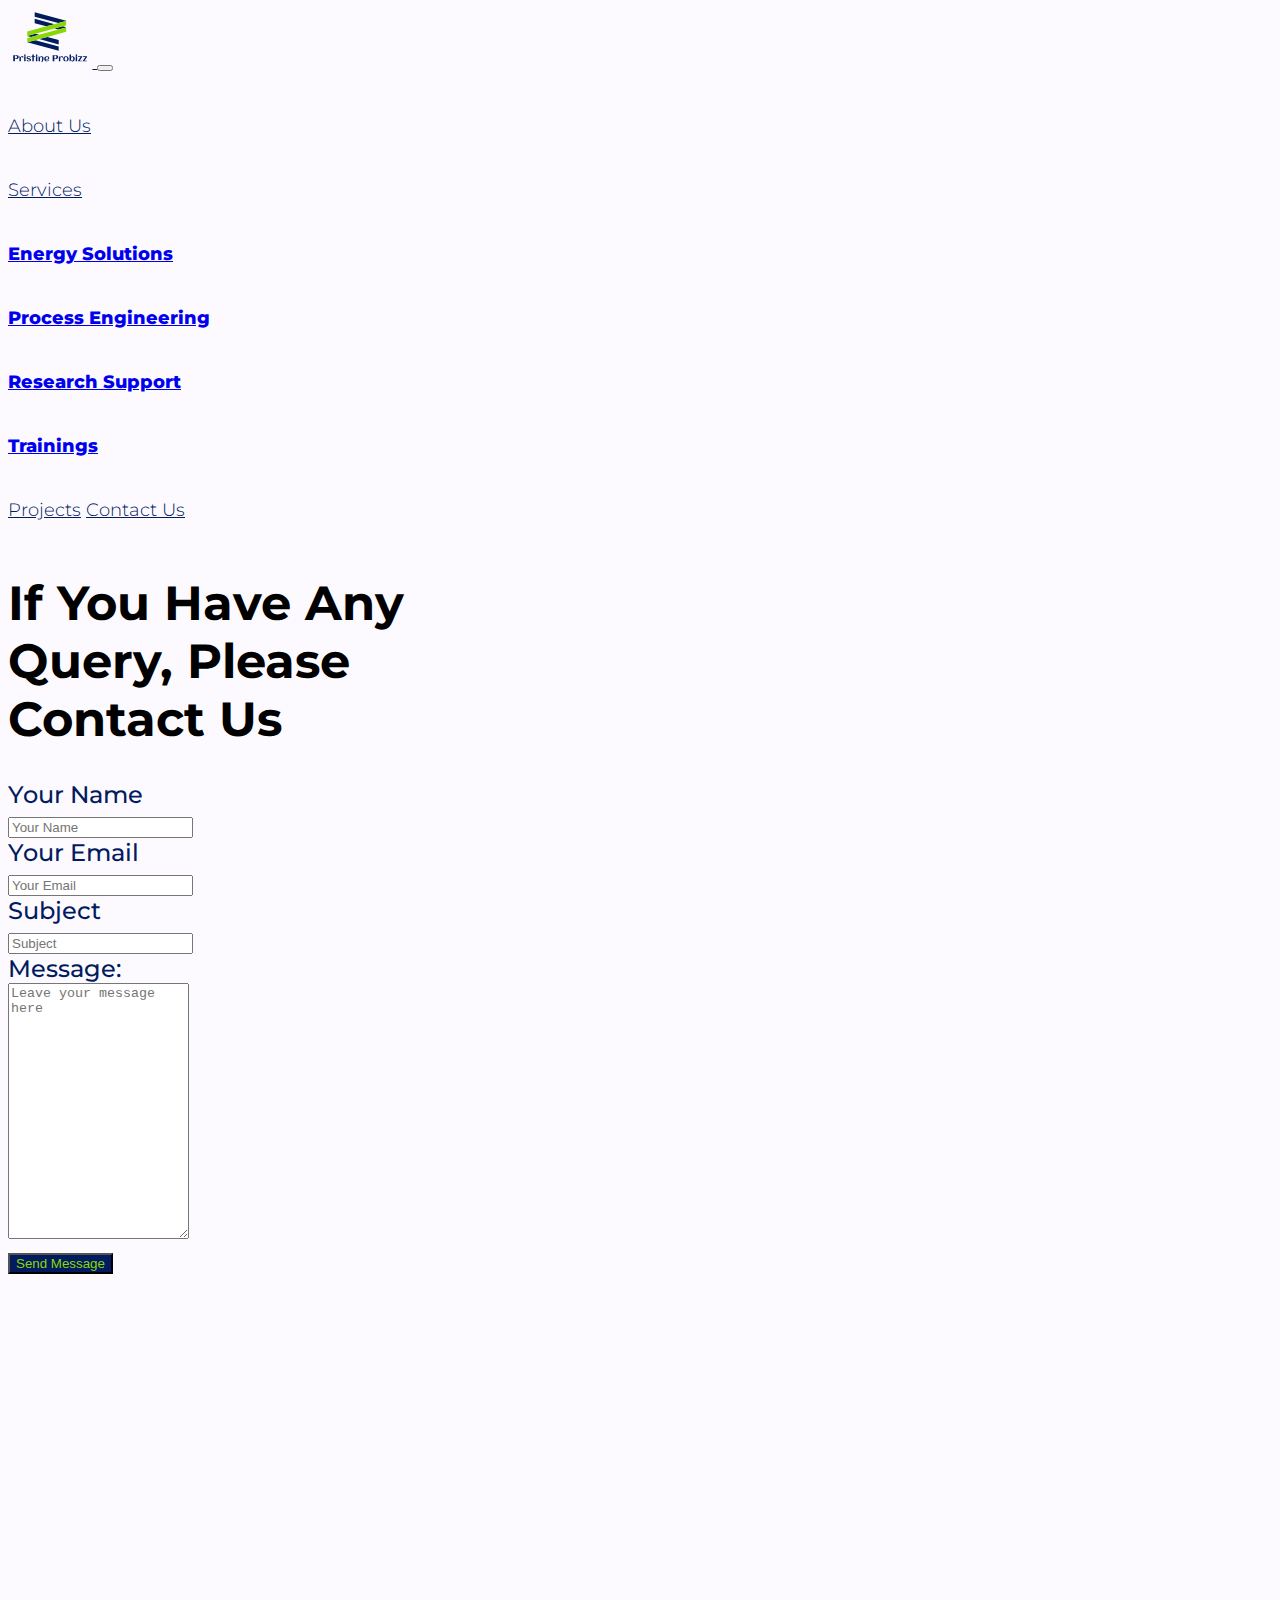
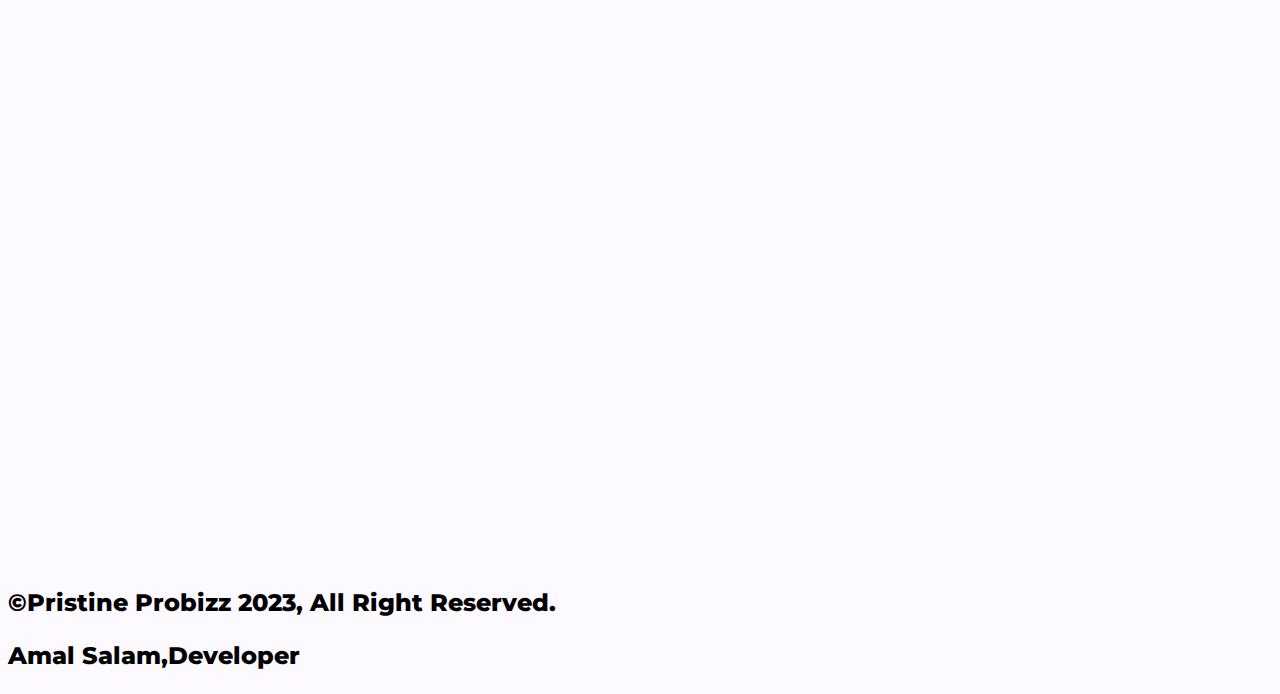
<file: Contact-Us.html>
<!DOCTYPE html>
<html lang="en">
<head>
    <meta charset="UTF-8" />
    <meta name="viewport" content="width=device-width, initial-scale=1.0" />

    <!-- Bootstrap Style cdn link -->
    <link href="https://cdn.jsdelivr.net/npm/bootstrap@5.3.1/dist/css/bootstrap.min.css" rel="stylesheet"
        integrity="sha384-4bw+/aepP/YC94hEpVNVgiZdgIC5+VKNBQNGCHeKRQN+PtmoHDEXuppvnDJzQIu9" crossorigin="anonymous" />

    <!-- custom style sheet -->
    <link rel="stylesheet" href="Style.css" />

    <!-- bootstrap javascript and popper -->
    <script src="https://cdn.jsdelivr.net/npm/@popperjs/core@2.11.8/dist/umd/popper.min.js"
        integrity="sha384-I7E8VVD/ismYTF4hNIPjVp/Zjvgyol6VFvRkX/vR+Vc4jQkC+hVqc2pM8ODewa9r" crossorigin="anonymous">
    </script>
    <script src="https://cdn.jsdelivr.net/npm/bootstrap@5.3.1/dist/js/bootstrap.bundle.min.js"
        integrity="sha384-HwwvtgBNo3bZJJLYd8oVXjrBZt8cqVSpeBNS5n7C8IVInixGAoxmnlMuBnhbgrkm" crossorigin="anonymous">
    </script>

    <!-- Libraries Stylesheet -->
    <link href="lib/animate/animate.min.css" rel="stylesheet" />
    <link href="lib/owlcarousel/assets/owl.carousel.min.css" rel="stylesheet" />
    <link href="lib/lightbox/css/lightbox.min.css" rel="stylesheet" />
    <title>Pristine Probizz</title>
</head>

 <body class="about-container">

        <nav class="navbar navbar-expand-lg about-nav px-4 px-lg-5">
            <a href="Index.html" class="navbar-brand d-flex align-items-center about-nav">
                <img src="images/color_logo_transparent.svg" style="height:60px" alt="svg as an image" />
                <!-- <h1 class="m-0 text-logo fw-light">Pristine Probizz</h1> -->
            </a>
            <button type="button" class="navbar-toggler me-0" data-bs-toggle="collapse"
                data-bs-target="#navbarCollapse">
                <span class="navbar-toggler-icon"></span>
            </button>
            <div class="collapse navbar-collapse " id="navbarCollapse">
                <div class="navbar-nav ms-auto p-4 p-lg-0 ">
                    <a href="About.html" class="nav-item nav-link about-nav active fw-light">About Us</a>
                    <div class="nav-item dropdown">
                        <a href="#" class="nav-link about-nav dropdown-toggle fw-light" data-bs-toggle="dropdown"
                            aria-expanded="false">Services</a>
                        <div class="dropdown-menu bg-light m-0">
                            <a href="EnergySolutions.html" class="dropdown-item">Energy Solutions</a>
                            <div class="dropdown-divider"></div>
                            <a href="ProcessEngineering.html" class="dropdown-item">Process Engineering</a>
                            <div class="dropdown-divider"></div>
                            <a href="ResearchSupport.html" class="dropdown-item">Research Support</a>
                            <div class="dropdown-divider"></div>
                            <a href="Trainings.html" class="dropdown-item">Trainings</a>

                        </div>
                    </div>
                    <a href="Projects.html" class="nav-item nav-link about-nav fw-light">Projects</a>

                    <!-- <a href="/Blog" class="nav-item nav-link about-nav fw-light">Blog</a> -->

                    <a href="Contact-Us.html" class="nav-item nav-link about-nav fw-light">Contact Us</a>
                    
                </div>

            </div>
        </nav>

        <!-- Contact Start -->
        <div class="container-xxl py-5">
            <div class="container">
                <div class="text-center mx-auto wow fadeInUp" data-wow-delay="0.1s" style="max-width: 500px;">
                    <!-- <p class="section-title bg-white text-center px-3 esfont2">Contact Us</p> -->
                    <h1 class="mb-5 ">If You Have Any Query, Please Contact Us</h1>
                </div>
                <div class="row g-5">
                    <div class="col-lg-6 wow fadeInUp" data-wow-delay="0.2s">
                       
                        <form id="my-form" action="https://formspree.io/f/xnqkdpzg" method="POST">
                            <div class="row g-3">
                                <div class="col-md-6 esfont2 text-font-weight">
                                    <label for="name">Your Name</label>
                                    <div class="form-floating fw-light">
                                        <input type="text" class="form-control" id="name" placeholder="Your Name">
                                        
                                    </div>
                                </div>
                                <div class="col-md-6 esfont2 text-font-weight">
                                     <label for="email">Your Email</label>
                                    <div class="form-floating fw-light">
                                        <input type="email" class="form-control "  name="email"
                                            id="email" placeholder="Your Email">
                                       
                                    </div>
                                </div>
                                <div class="col-12 esfont2 text-font-weight">
                                    <label for="subject">Subject</label>
                                    <div class="form-floating fw-light">
                                        <input type="text" class="form-control" id="subject" placeholder="Subject">
                                        
                                    </div>
                                </div>
                                <div class="col-12 esfont2 text-font-weight">
                                    <label for="message">Message:</label>
                                    <div class="form-floating fw-light">
                                        
                                        <textarea class="form-control" input type="text" name="message"
                                            placeholder="Leave your message here" 
                                            onfocus="this.placeholder=''"
                                            onblur="this.placeholder='Leave your message here'"
                                            id="message"
                                            style="height: 250px"></textarea>
                                        
                                    </div>
                                </div>
                                <div class="col-12 text-center">
                                    <button class="btn sm-pop rounded-pill py-3 px-5 text-font-weight "
                                        id="my-form-button"
                                        type="submit">Send
                                        Message</button>
                                </div>
                                <p id="my-form-status"></p>
                            </div>
                        </form>
                    </div>
                    <div class="col-lg-6 wow fadeInUp" data-wow-delay="0.5s">
                        <h3 class="mb-4 ">Contact Details</h3>
                        <div class="d-flex border-bottom pb-3 mb-3">
                            <div class="flex-shrink-0 btn-square bg-secondary rounded-circle">
                                <i class="fa fa-map-marker-alt text-body"></i>
                            </div>
                            <div class="ms-3">
                                <h6>Our Office</h6>
                                <span class="esfont2 text-font-weight">Genmin Laboratories,
                                    1 Jan Smuts Avenue, Braamfontein,
                                    Johannesburg, South Africa</span>
                            </div>
                        </div>
                        <div class="d-flex border-bottom pb-3 mb-3">
                            <div class="flex-shrink-0 btn-square bg-secondary rounded-circle">
                                <i class="fa fa-phone-alt text-body"></i>
                            </div>
                            <div class="ms-3">
                                <h6>Call Us</h6>
                                <span class="esfont2 text-font-weight">+277 177 615 10</span>
                            </div>
                        </div>
                        <div class="d-flex border-bottom-0 pb-3 mb-3">
                            <div class="flex-shrink-0 btn-square bg-secondary rounded-circle">
                                <i class="fa fa-envelope text-body"></i>
                            </div>
                            <div class="ms-3">
                                <h6>Mail Us</h6>
                                <span class="esfont2 text-font-weight">pristineprobizz@gmail.com</span>
                            </div>
                        </div>

                        <iframe class="w-100 rounded"
                            src="https://www.google.com/maps/embed?pb=!1m26!1m12!1m3!1d7160.4905848944945!2d28.021237837228572!3d-26.18869778083176!2m3!1f0!2f0!3f0!3m2!1i1024!2i768!4f13.1!4m11!3e6!4m3!3m2!1d-26.1883801!2d28.026387699999997!4m5!1s0x1e950d605c4d8905%3A0x36ef0be3525ed8d5!2s1%20Jan%20Smuts%20Ave%2C%20Braamfontein%20Werf%2C%20Johannesburg%2C%202000%2C%20South%20Africa!3m2!1d-26.1887075!2d28.026387699999997!5e0!3m2!1sen!2sng!4v1692614349793!5m2!1sen!2sng"
                            width="600" height="450" style="border:0;" allowfullscreen="" loading="lazy"
                            referrerpolicy="no-referrer-when-downgrade">
                        </iframe>

                      
                    </div>
                </div>
            </div>
        </div>
        <!-- Contact End -->

       
    <!-- Copyright Start -->
    <div class="container-fluid endpage py-4 ">
        <div class="container">
            <div class="row ">
                <div class="col-md-6 text-center text-md-start mb-3 mb-md-0 ">
                    <p>&copy;Pristine Probizz 2023, All Right Reserved.</p>
                </div>
                <div class="col-md-6 text-center text-md-end ">
                    <!--/*** This template is free as long as you keep the footer author’s credit link/attribution link/backlink. If you'd like to use the template without the footer author’s credit link/attribution link/backlink, you can purchase the Credit Removal License from "https://htmlcodex.com/credit-removal". Thank you for your support. ***/-->
                    <p> Amal Salam,Developer</p>
                </div>
            </div>
        </div>
    </div> 
    <!-- Copyright End -->


    <!-- JavaScript Libraries -->
    <script src="https://code.jquery.com/jquery-3.4.1.min.js"></script>
    <script src="lib/wow/wow.min.js"></script>
    <script src="lib/easing/easing.min.js"></script>
    <script src="lib/waypoints/waypoints.min.js"></script>
    <script src="lib/owlcarousel/owl.carousel.min.js"></script>
    <script src="lib/counterup/counterup.min.js"></script>
    <script src="lib/parallax/parallax.min.js"></script>
    <script src="lib/lightbox/js/lightbox.min.js"></script>

    <!-- Template Javascript -->
    <script src="js/main.js"></script>
    
</body>
</html>
</file>
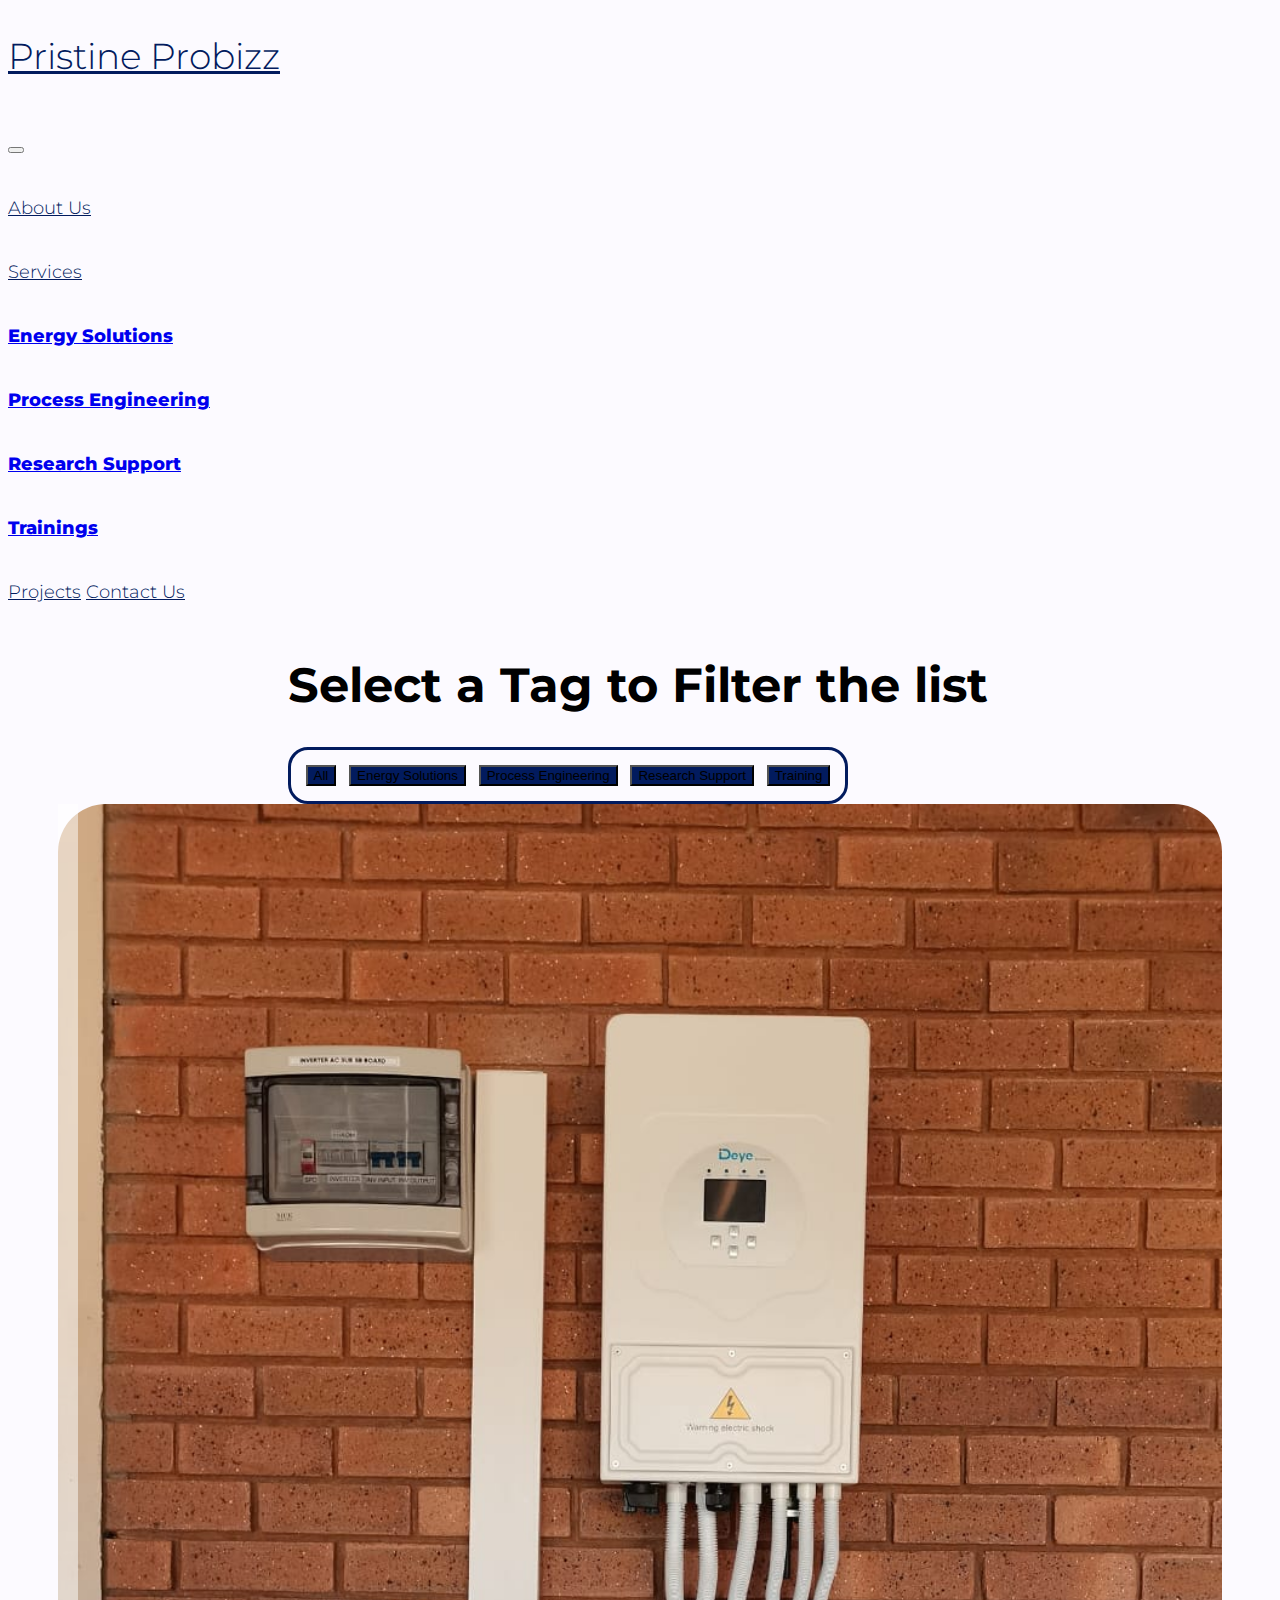
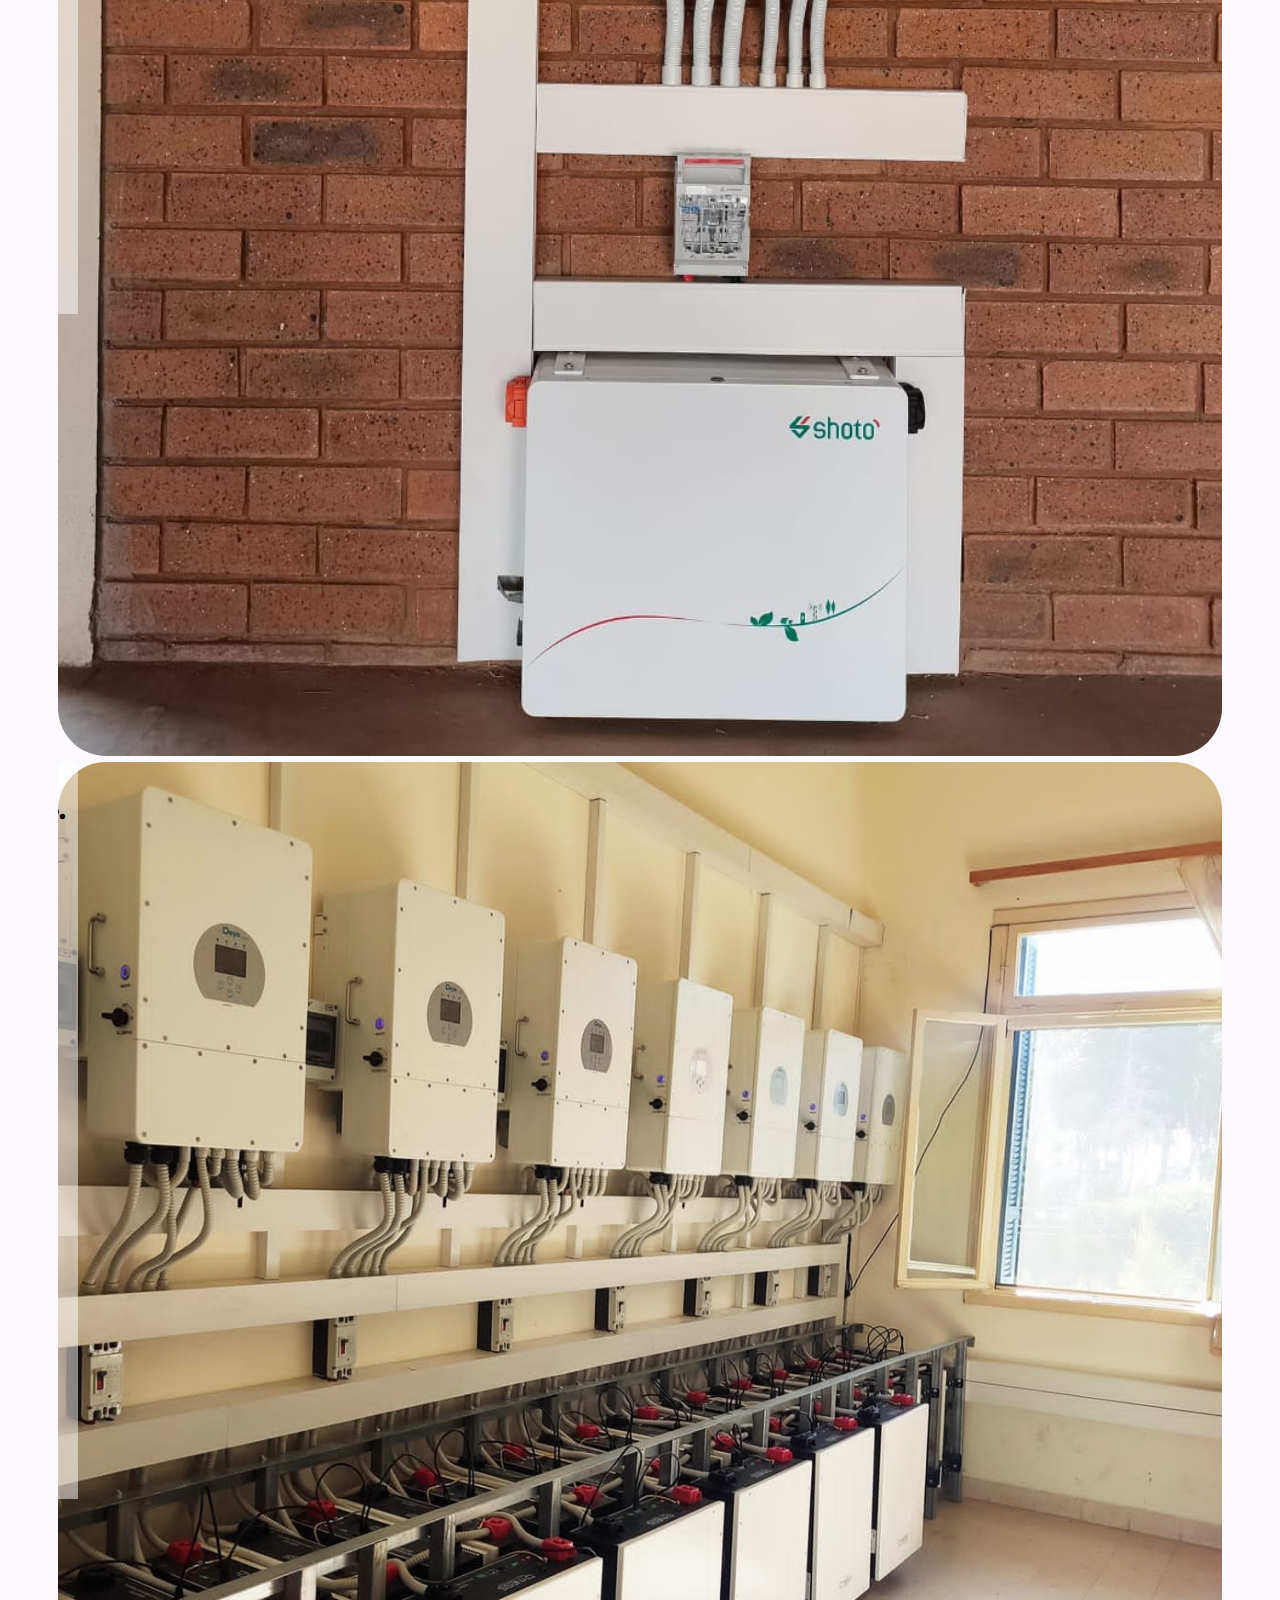
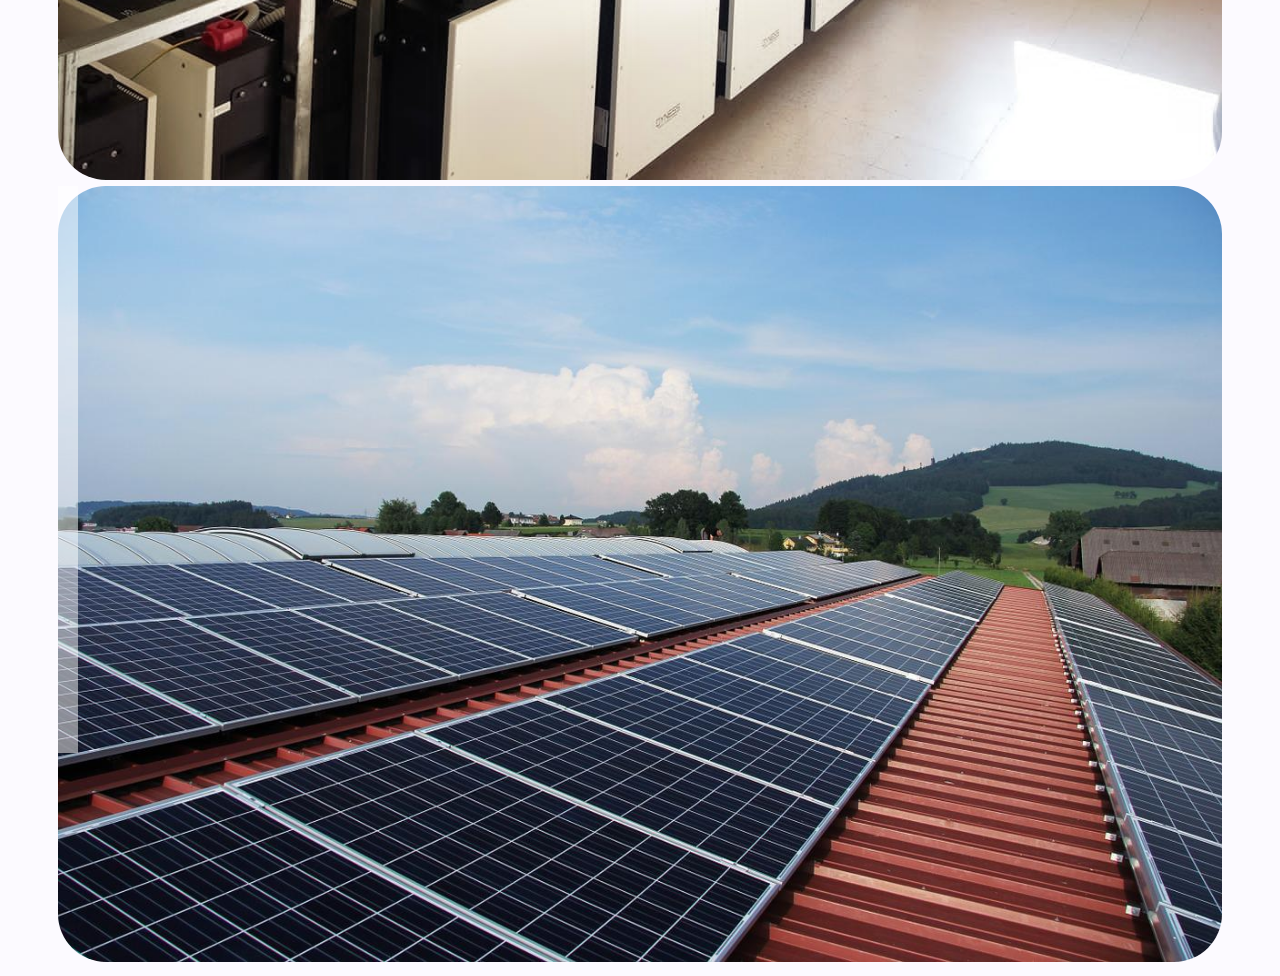
<file: Projects.html>
<!DOCTYPE html>
<html lang="en">

<head>
    <meta charset="UTF-8">
    <meta name="viewport" content="width=device-width, initial-scale=1.0">

    <!-- Bootstrap Style cdn link -->
    <link href="https://cdn.jsdelivr.net/npm/bootstrap@5.3.1/dist/css/bootstrap.min.css" rel="stylesheet"
        integrity="sha384-4bw+/aepP/YC94hEpVNVgiZdgIC5+VKNBQNGCHeKRQN+PtmoHDEXuppvnDJzQIu9" crossorigin="anonymous">

    <!-- custom style sheet -->
    <link rel="stylesheet" href="Style.css" />

    <!-- bootstrap javascript and popper -->
    <script src="https://cdn.jsdelivr.net/npm/@popperjs/core@2.11.8/dist/umd/popper.min.js"
        integrity="sha384-I7E8VVD/ismYTF4hNIPjVp/Zjvgyol6VFvRkX/vR+Vc4jQkC+hVqc2pM8ODewa9r" crossorigin="anonymous">
    </script>
    <script src="https://cdn.jsdelivr.net/npm/bootstrap@5.3.1/dist/js/bootstrap.bundle.min.js"
        integrity="sha384-HwwvtgBNo3bZJJLYd8oVXjrBZt8cqVSpeBNS5n7C8IVInixGAoxmnlMuBnhbgrkm" crossorigin="anonymous">
    </script>

    <!-- Libraries Stylesheet -->
    <link href="lib/animate/animate.min.css" rel="stylesheet">
    <link href="lib/owlcarousel/assets/owl.carousel.min.css" rel="stylesheet">
    <link href="lib/lightbox/css/lightbox.min.css" rel="stylesheet">

    <!-- jquery -->
    <script src="https://ajax.googleapis.com/ajax/libs/jquery/3.7.0/jquery.min.js"></script>

    <title>Pristine Probizz</title>
</head>

<body class="about-container">
    <nav class="navbar navbar-expand-lg about-nav px-4 px-lg-5">
        <a href="Index.html" class="navbar-brand d-flex align-items-center about-nav">
            <!-- <img src="images/color_logo_transparent.svg" style="height:40px" alt="svg as an image" /> -->
            <h1 class="m-0 text-logo fw-light">Pristine Probizz</h1>
        </a>
        <button type="button" class="navbar-toggler me-0" data-bs-toggle="collapse" data-bs-target="#navbarCollapse">
            <span class="navbar-toggler-icon"></span>
        </button>
        <div class="collapse navbar-collapse " id="navbarCollapse">
            <div class="navbar-nav ms-auto p-4 p-lg-0 ">
                <a href="About.html" class="nav-item nav-link about-nav fw-light">About Us</a>
                <div class="nav-item dropdown">
                    <a href="#" class="nav-link about-nav dropdown-toggle fw-light" data-bs-toggle="dropdown"
                        aria-expanded="false">Services</a>
                    <div class="dropdown-menu bg-light m-0">
                        <a href="EnergySolutions.html" class="dropdown-item">Energy Solutions</a>
                        <div class="dropdown-divider"></div>
                        <a href="ProcessEngineering.html" class="dropdown-item">Process Engineering</a>
                        <div class="dropdown-divider"></div>
                        <a href="ResearchSupport.html" class="dropdown-item">Research Support</a>
                        <div class="dropdown-divider"></div>
                        <a href="Trainings.html" class="dropdown-item">Trainings</a>

                    </div>
                </div>
                <a href="Projects.html" class="nav-item nav-link about-nav fw-light active">Projects</a>

                <!-- <a href="/Blog" class="nav-item nav-link about-nav fw-light">Blog</a> -->

                <a href="Contact-Us.html" class="nav-item nav-link about-nav fw-light">Contact Us</a>
                
            </div>

        </div>
    </nav>

    <main>
      
       <section class="grid--xl project-filter my-5">
                
                <div class="filter-tag-container ">
                    <h1 class="my-4">Select a Tag to Filter the list</h1>
                <div class="filter-tags mt-3 pt-3">
                    <button class="btn btn-primary filter-button filter-btn-color" data-filter="All">All</button>
                    <button class="btn btn-primary filter-button filter-btn-color" data-filter="EnergySolutions" data active="false">Energy
                        Solutions</button>
                    <button class="btn btn-primary filter-button filter-btn-color" data-filter="ProcessEngineering" data active="false">Process
                        Engineering</button>
                    <button class="btn btn-primary filter-button filter-btn-color" data-filter="ResearchSupport" data active="false">Research
                        Support </button>
                        <button class="btn btn-primary filter-button filter-btn-color" data-filter="ResearchSupport"
                            data active="false">Training </button>
                </div>
                
        </section>


        <section class="project-container">
                <div class="row">
                    <div class="col-lg-4 py-3 filter All EnergySolutions">
                        <div class="each-item">
                            <img class="port-image"
                                src="images/energy-solutions/energy-solutions-1.jpeg" />
                            <div class="cap1">
                                <!-- <h3>Car show</h3> -->
                                <p>Solar inverter and battery to power a residential building</p>
                            </div>
                            

                        </div>

                    </div>

                    <div class="col-lg-4 py-3 filter All EnergySolutions">
                        <div class="each-item">
                            <img class="port-image"
                                src="images/energy-solutions/energy-solutions-2.jpeg" />
                            <div class="cap1">
                                <!-- <h3>Car show</h3> -->
                                <p>Collection of solar powered inverter systems and wet cell batteries for a commerial space.</p>
                            </div>
                            <!-- <div class="cap2">
                                <p class="text-center">Visit</p>
                            </div> -->
                        </div>
                    </div>

                    <div class="col-lg-4 py-3 filter All EnergySolutions">
                        <div class="each-item">
                            <img class="port-image"
                                src="images/energy-solutions/energy-solutions-3.jpeg" />
                            <div class="cap1">
                                <!-- <h3>Car show</h3> -->
                                <p>Solar panels installed on the roof of a residential building.</p>
                            </div>
                            <!-- <div class="cap2">
                                <p class="text-center">Visit</p>
                            </div> -->
                        </div>
                    </div>

                    <!-- <div class="col-lg-4 py-3 filter  All graphic photo">
                        <div class="each-item">
                            <img class="port-image"
                                src="http://101bestwebsites.com/public/images/entry_images//2009/05/14/medium_www.matthiasdittrich.com.jpg" />
                            <div class="cap1">
                                <h3>Car show</h3>
                                <p>A car showroom for all verities of cars to display</p>
                            </div>
                            
                        </div>
                    </div>

                    <div class="col-lg-4 py-3 filter webdesign graphic">
                        <div class="each-item">
                            <img class="port-image"
                                src="http://paperhaus.com/images/products/shrapnel-design-handmade-double-thick-screwpost-portfolio-cover-11x14-landscape-black-anodized-aluminum-14231_detail.jpg" />
                            <div class="cap1">
                                <h3>Car show</h3>
                                <p>A car showroom for all verities of cars to display</p>
                            </div>
                            <div class="cap2">
                                <p class="text-center">Visit</p>
                            </div>
                        </div>
                    </div>

                    <div class="col-lg-4 filter photo">
                        <div class="each-item">
                            <img class="port-image"
                                src="http://4.bp.blogspot.com/_IDQ_mBDYk9I/SsON_Or-mGI/AAAAAAAAAEs/0AchAjEekYU/s400/Portfolio-idea-3.jpg" />
                            <div class="cap1">
                                <h3>Car show</h3>
                                <p>A car showroom for all verities of cars to display</p>
                            </div>
                            <div class="cap2">
                                <p class="text-center">Visit</p>
                            </div>
                        </div>
                    </div> -->
                </div> 
            
        </section>
    </main>
    <!-- JavaScript Libraries -->
    <script src="https://code.jquery.com/jquery-3.4.1.min.js"></script>
    <!-- <script src="https://cdn.jsdelivr.net/npm/bootstrap@5.0.0/dist/js/bootstrap.bundle.min.js"></script> -->
    <script src="lib/wow/wow.min.js"></script>
    <script src="lib/easing/easing.min.js"></script>
    <script src="lib/waypoints/waypoints.min.js"></script>
    <script src="lib/owlcarousel/owl.carousel.min.js"></script>
    <script src="lib/counterup/counterup.min.js"></script>
    <script src="lib/parallax/parallax.min.js"></script>
    <script src="lib/lightbox/js/lightbox.min.js"></script>

    <!-- Template Javascript -->
    <script src="js/main.js"></script>
</body>

</html>
</file>
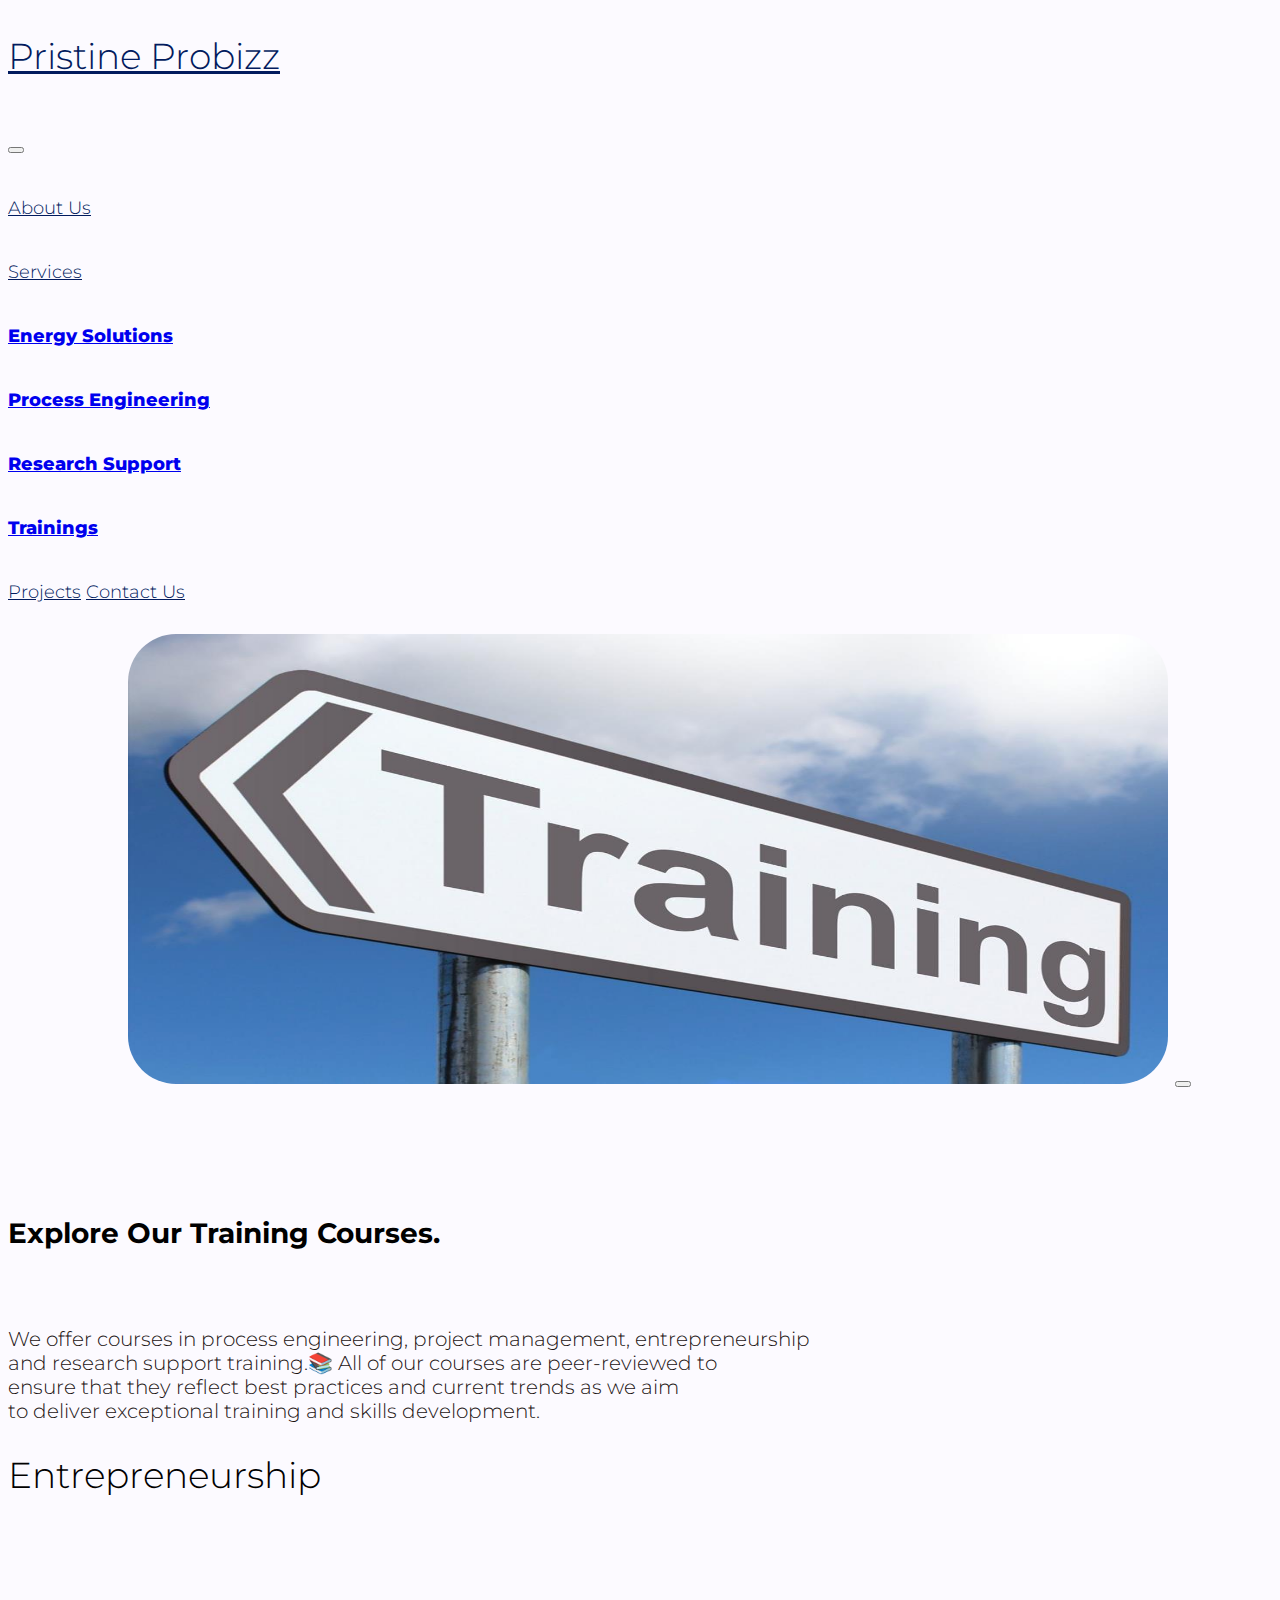
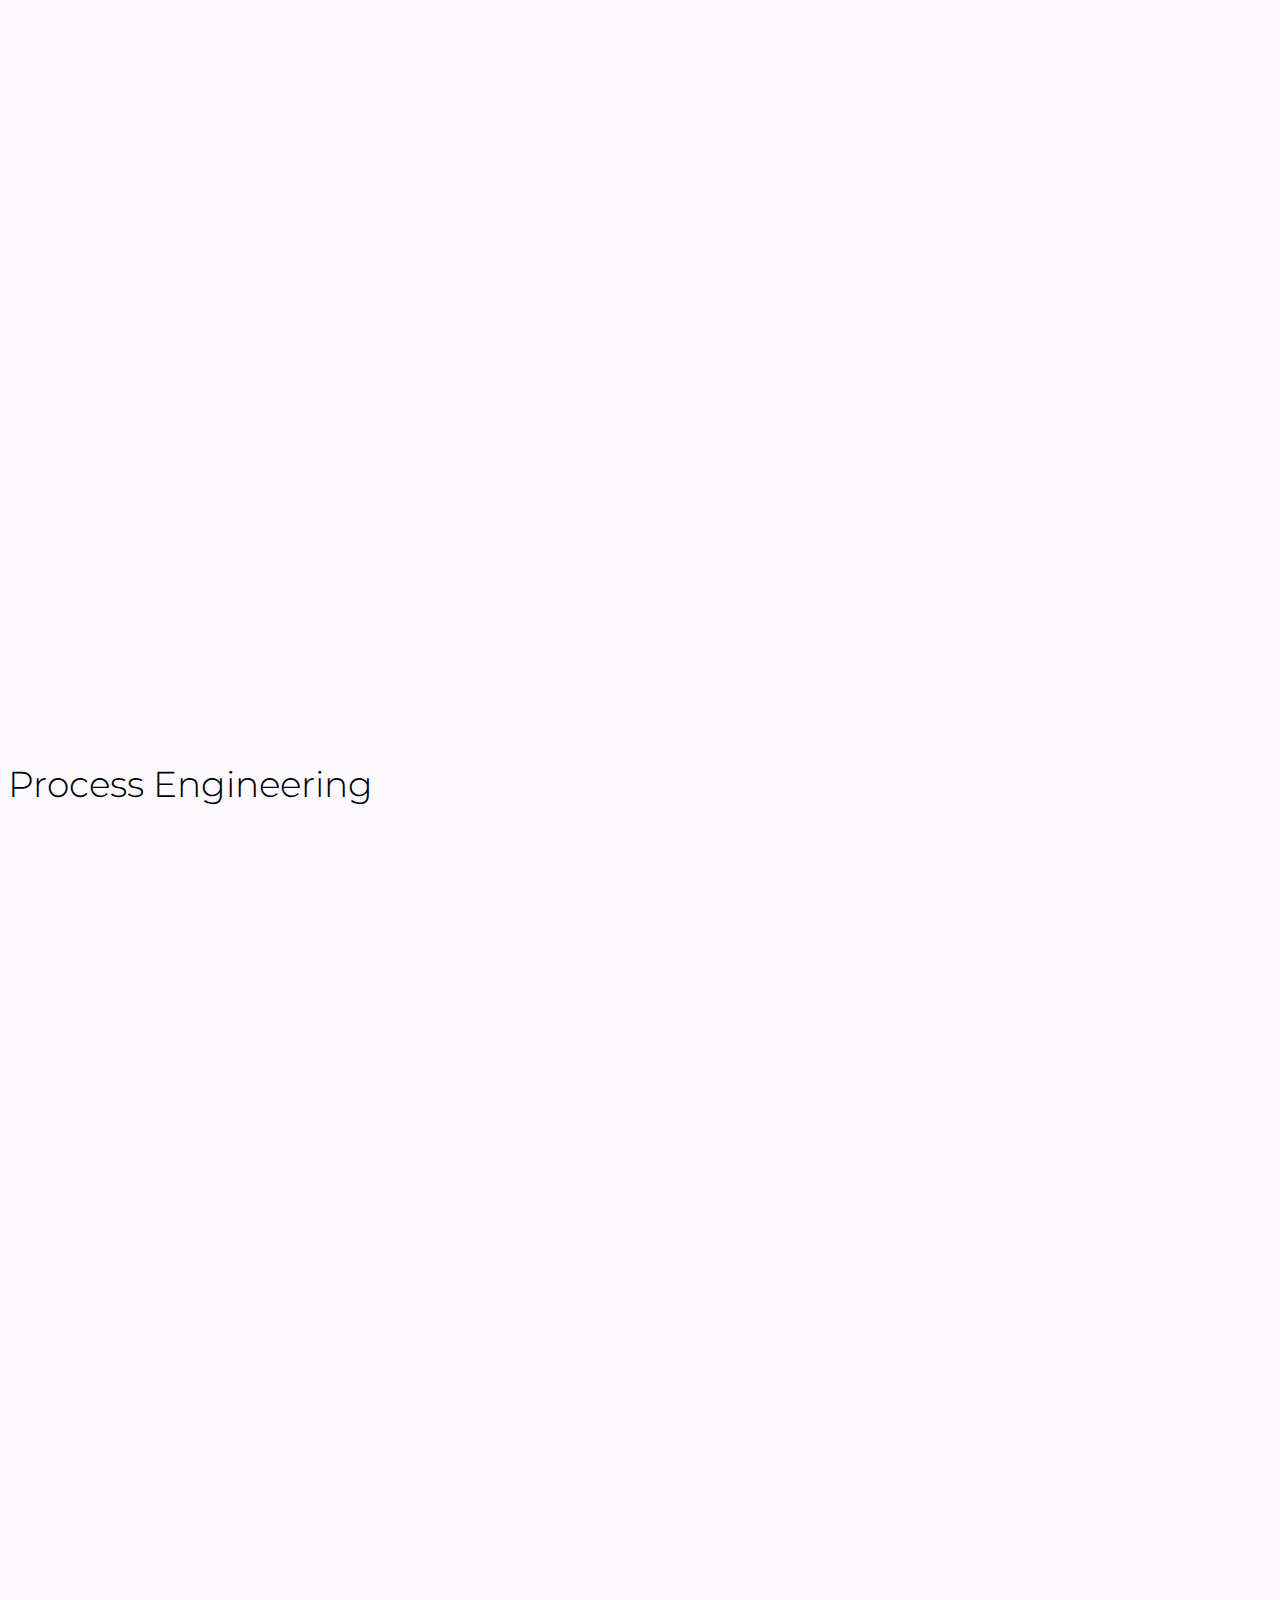
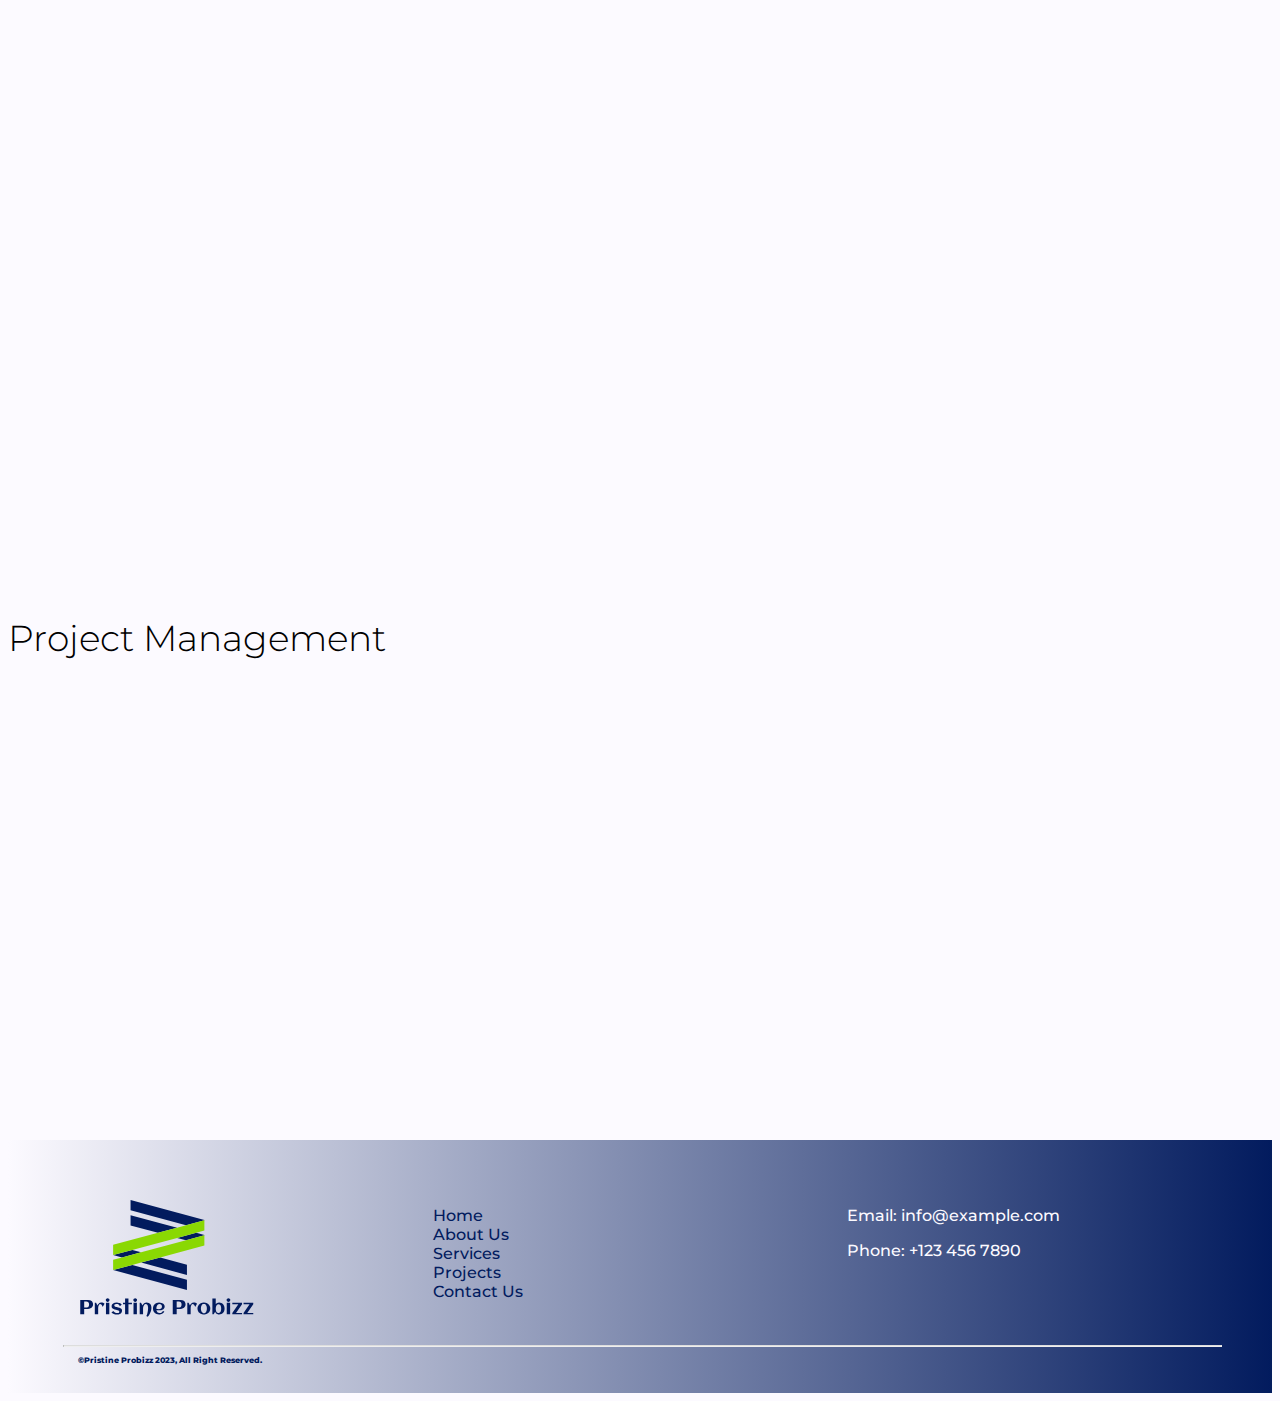
<file: Trainings.html>
<!DOCTYPE html>
<html lang="en">

<head>
    <meta charset="UTF-8">
    <meta name="viewport" content="width=device-width, initial-scale=1.0">
    <!-- Bootstrap Style cdn link -->
    <link href="https://cdn.jsdelivr.net/npm/bootstrap@5.3.1/dist/css/bootstrap.min.css" rel="stylesheet"
        integrity="sha384-4bw+/aepP/YC94hEpVNVgiZdgIC5+VKNBQNGCHeKRQN+PtmoHDEXuppvnDJzQIu9" crossorigin="anonymous" />

    <!-- custom style sheet -->
    <link rel="stylesheet" href="Style.css" />

    <!-- bootstrap javascript and popper -->
    <script src="https://cdn.jsdelivr.net/npm/@popperjs/core@2.11.8/dist/umd/popper.min.js"
        integrity="sha384-I7E8VVD/ismYTF4hNIPjVp/Zjvgyol6VFvRkX/vR+Vc4jQkC+hVqc2pM8ODewa9r" crossorigin="anonymous">
    </script>
    <script src="https://cdn.jsdelivr.net/npm/bootstrap@5.3.1/dist/js/bootstrap.bundle.min.js"
        integrity="sha384-HwwvtgBNo3bZJJLYd8oVXjrBZt8cqVSpeBNS5n7C8IVInixGAoxmnlMuBnhbgrkm" crossorigin="anonymous">
    </script>

    <!-- Libraries Stylesheet -->
    <link href="lib/animate/animate.min.css" rel="stylesheet" />
    <link href="lib/owlcarousel/assets/owl.carousel.min.css" rel="stylesheet" />
    <link href="lib/lightbox/css/lightbox.min.css" rel="stylesheet" />
    <title>Pristine Probizz</title>
</head>

<body class="about-container">
     <nav class="navbar navbar-expand-lg about-nav px-4 px-lg-5">
         <a href="Index.html" class="navbar-brand d-flex align-items-center about-nav">
             <!-- <img src="images/color_logo_transparent.svg" style="height:40px"
                    alt="svg as an image" /> -->
             <h1 class="m-0 text-logo fw-light">Pristine Probizz</h1>
         </a>
         <button type="button" class="navbar-toggler me-0" data-bs-toggle="collapse" data-bs-target="#navbarCollapse">
             <span class="navbar-toggler-icon"></span>
         </button>
         <div class="collapse navbar-collapse " id="navbarCollapse">
             <div class="navbar-nav ms-auto p-4 p-lg-0 ">
                 <a href="About.html" class="nav-item nav-link about-nav active fw-light">About Us</a>
                 <div class="nav-item dropdown">
                     <a href="#" class="nav-link about-nav dropdown-toggle fw-light" data-bs-toggle="dropdown"
                         aria-expanded="false">Services</a>
                     <div class="dropdown-menu bg-light m-0">
                         <a href="EnergySolutions.html" class="dropdown-item">Energy Solutions</a>
                         <div class="dropdown-divider"></div>
                         <a href="ProcessEngineering.html" class="dropdown-item">Process Engineering</a>
                         <div class="dropdown-divider"></div>
                         <a href="ResearchSupport.html" class="dropdown-item">Research Support</a>
                         <div class="dropdown-divider"></div>
                         <a href="Trainings.html" class="dropdown-item">Trainings</a>

                     </div>
                 </div>
                 <a href="Projects.html" class="nav-item nav-link about-nav fw-light">Projects</a>

                 <!-- <a href="/Blog" class="nav-item nav-link about-nav fw-light">Blog</a> -->

                 <a href="Contact-Us.html" class="nav-item nav-link about-nav fw-light">Contact Us</a>

             </div>

         </div>
     </nav>
     <div class="Hero-section">

        
         <div class="background-section-training">
             <img src="images/training.jpg">
             <!-- upon mobile view -->
             <button type="button" class="navbar-toggler me-0" data-bs-toggle="collapse"
                 data-bs-target="#servicesNavbarCollapse">
                 <span class="navbar-toggler-icon"></span>
             </button>

         </div>
     </div>
    
    <!-- Features Start -->
    <div class="container-xxl py-2">
        <div class="container-fluid banner my-2 py-2">
            <div class="row g-0">
                <div class="row g-1 align-items-center ">
                    <h3 class="text-center">Explore Our Training Courses.</h3>
                    <br>
                    <p class="mb-4 fw-light esfont text-center ml-5">
                        
                        We offer courses in process engineering, project
                        management, entrepreneurship<br> and research support training.📚
                        
                        All of our courses are peer-reviewed to<br>
                        ensure that they reflect best practices and current trends as we aim <br>to deliver exceptional
                        training and skills development. 
                        <!-- Our courses are delivered face-to-face and some of our courses are available online. -->
                    </p>
                </div>
            </div>
        </div>

        <div class="container">
            <div class="row g-3 align-items-center">
                <!-- enterpreneurship trainings -->
                <h2 class="text-black text-center fw-light">Entrepreneurship</h2>
                <div class="col-lg-6 wow fadeInUp  " data-wow-delay="0.1s">
                    <div class="p-1 entrepreneurship-section">
                        <p  class="training-section bg-white text-start text-color-training p-1"  
                        <p>Our entrepreneurship
                            training aims
                            to:</p>
                        <ul class="esfont fw-light list-group list-group-flush text-start">

                            <li class="list-group-item">Business Planning: Research, strategize, and materialize your ideas into a thriving
                                business.</li>
                            <li class="list-group-item">Business Launch: Crafted to facilitate successful business initiation and realization.
                            </li>
                            <li class="list-group-item">Business Management: Attain mastery in daily operations and efficient leadership.</li>
                            <li class="list-group-item">Business Expansion: Develop growth strategies, secure funding, acquire customers, and
                                explore
                                new locations.</li>
                        </ul>

                    </div>
                </div>
                <div class="col-lg-6 wow fadeInUp " data-wow-delay="0.2s"">
                  <div class=" p-1 entrepreneurship-section">
                    <p class="training-section bg-white text-start text-color-training p-1 ">Our course offerings
                        encompass:</p>
                    <ul class="esfont fw-light list-group list-group-flush text-start">
                        <li class="list-group-item">Strategic Business Planning</li>
                        <li class="list-group-item">Small Business Legal Essentials</li>
                        <li class="list-group-item">Funding Pathways For Enterprises</li>
                        <li class="list-group-item">Attracting Investment Opportunities</li>
                        <li class="list-group-item">Effective Market Analysis</li>
                        <li class="list-group-item">Profitable Pricing Strategies</li>
                        <li class="list-group-item">Customer Acquisition Techniques</li>
                        <li class="list-group-item">Entrepreneurial Sales Strategies</li>
                        <li class="list-group-item">Social Media for Marketing Success</li>

                    </ul>
                  </div>
                
                </div>
        </div>

        <!-- Process Engineering Training -->
        <div class="row g-3 align-items-center mt-4">
            <h2 class="text-black mb-1 text-center fw-light mb-1">Process Engineering</h2>
            <div class="col-lg-4 wow fadeInRight " data-wow-delay="0.1s">
                <div class="p-1 process-eng-section">
                    <p class="training-section bg-white text-start text-color-training p-3 ">Engineering Training
                        Courses:
                    </p>
                    <ul class="esfont fw-light list-group list-group-flush text-start">
                        <li class="list-group-item">Fundamentals of Product and Process Design</li>
                        <li class="list-group-item">Petroleum Refinery Process Design</li>
                        <li class="list-group-item">Refining Processes & Petroleum Products</li>
                        <li class="list-group-item">Safe Working in the Refining Units</li>
                        <li class="list-group-item">Gas Valorization</li>
                        <li class="list-group-item">Introduction to Renewable Energies</li>
                        <!-- <li class="list-group-item">Process Energy Efficiency Improvement for Industrial Plants</li> -->

                    </ul>

                </div>
            </div>
            <div class="col-lg-4 wow fadeInRight " data-wow-delay="0.2s"">
             <div class=" p-1 process-eng-section">
                <p class="training-section bg-white text-start text-color-training p-3 ">Aspen Hysys Training Courses:
                     </p>
                <ul class="esfont fw-light list-group list-group-flush text-start ">
                   
                        <li class="list-group-item">Discovering Aspen Hysys Process Modeling: An Introduction to Effective Application</li>
                        <li class="list-group-item">Mastering Fundamentals: Modeling and Addressing Refinery Challenges Using Aspen Hysys</li>
                        <li class="list-group-item">From Wellhead to Gas Processing Facility: Harnessing Aspen Hysys for Comprehensive Solutions
                        </li>
                        <!-- <li class="list-group-item">Elevating Expertise: Process Modeling and Optimization for Enhanced -->
                            <!-- ReRefinery Unit Operations</li> -->

                </ul>
             </div>
            </div>
        
        <div class="col-lg-4 wow fadeInRight " data-wow-delay="0.3s"">
            <div class=" p-1 process-eng-section">
                <p class="training-section bg-white text-start text-color-training p-3 ">Aspen Plus Modeling Courses:
                </p>
             <ul class="esfont fw-light list-group list-group-flush text-start">
                <li class="list-group-item">Exploring Aspen Plus Process Modeling Fundamentals</li>
                <li class="list-group-item">Navigating Batch Process Modeling with Aspen Plus</li>
                <li class="list-group-item">Advancing Petrochemical Process Modeling using Aspen Plus</li>
                <li class="list-group-item">Unveiling Aspen Adsorption: A Comprehensive Introduction</li>

             </ul>
            </div>
        
        </div>
         </div>
        <!-- project Mgt Training -->
        <div class="row g-3 align-items-center justify-content-center mt-4">
        <h2 class="text-black mb-1 text-center fw-light mb-1">Project Management</h2>
        <div class="col-lg-4 wow fadeInLeft " data-wow-delay="0.1s">
            <div class="p-1 project-mgt-section mb-4">
                <p class="training-section bg-white text-start text-color-training p-3 ">Project Management Essentials:
                </p>
                <ul class="esfont fw-light list-group list-group-flush text-start">
                   <li class="list-group-item">Mastering the Essentials of Effective Project Management</li>
                   <li class="list-group-item">A Comprehensive Introduction to Utilizing Microsoft Projects for Project
                       Management</li>
                   <li class="list-group-item">Exploring Project Resources and Monitoring Techniques for Successful
                       Execution</li>
                   <li class="list-group-item">Strategic Management of Project Time and Resources for Optimal Project
                       Performance</li>
                   <!-- <li class="list-group-item">Proficient Project Cost Estimation: Strategies and Implementation</li> -->

                </ul>

            </div>
        </div>
         </div>
    </div>


    <!-- Features End -->



     <footer class="site-footer">
         <div class="footer-container">
             <div class="footer-logo">
                 <img src="images/color_logo_transparent.svg" style="height:140px" alt="svg as an image" />
             </div>
             <div class="footer-links text-font-weight ">
                 <!-- <h3>Quick Links</h3> -->
                 <ul>
                     <li><a href="#">Home</a></li>
                     <li><a href="#">About Us</a></li>
                     <li><a href="#">Services</a></li>
                     <li><a href="#">Projects</a></li>
                     <li><a href="#">Contact Us</a></li>
                 </ul>
             </div>
             <div class="footer-contact text-font-weight">

                 <p>Email: info@example.com</p>
                 <p>Phone: +123 456 7890</p>
             </div>

         </div>
         <div class="copyright">
             <hr class="horizontal-rule">
             <p>&copy;Pristine Probizz 2023, All Right Reserved.</p>

         </div>

     </footer>
    <!-- JavaScript Libraries -->
    <script src="https://code.jquery.com/jquery-3.4.1.min.js"></script>

    <script src="lib/wow/wow.min.js"></script>
    <script src="lib/easing/easing.min.js"></script>
    <script src="lib/waypoints/waypoints.min.js"></script>
    <script src="lib/owlcarousel/owl.carousel.min.js"></script>
    <script src="lib/counterup/counterup.min.js"></script>
    <script src="lib/parallax/parallax.min.js"></script>
    <script src="lib/lightbox/js/lightbox.min.js"></script>

    <!-- Template Javascript -->
    <script src="js/main.js"></script>
</body>

</html>
</file>
<file: Style.css>
/* @import url('https://fonts.googleapis.com/css2?family=Playfair+Display:ital,wght@0,400;0,500;0,800;1,600&display=swap'); */
@import url('https://fonts.googleapis.com/css2?family=Montserrat:ital,wght@0,100..900;1,100..900&display=swap');

:root {
    --primary: #021b5e;
    --secondary: #8ad803;
    --light: #FCF7F7;
    --dark: #404A3D;
}

.fw-bold {
    font-weight: 700 !important;
}

.fw-medium {
    font-weight: 600 !important;
}

.fw-semi-bold {
    font-weight: 500 !important;
}

.fw-light {
    font-weight: 300 !important;
}

body {

    font-family: "Montserrat", sans-serif;
    font-weight: 800;
    font-size: 24px;

}

.home-container {
    height: 550px;
}

.home-header {
    margin-top: 30px;
    color: #12235B;

}

.home-header h2 {
    font-size: 45px;
}

.home-header p {
    margin-top: 30px;
    font-size: 18px;
    font-weight: 400;
}

.home-img-group {
    margin-top: 300px;
    transform: translateY(-250px);
    border: none;
    margin-bottom: 0px;
}

.image1 {
    width: 250px;
    height: auto;
    float: left;
    border-radius: 10px 10px 56px 10px;

}

.image2 {
    width: 300px;
    height: auto;
    margin-top: 30px;
    margin-left: 10px;
    background-color: white;
    float: left;
    border-radius: 10px 10px 10px 56px;
}

.image3 {
    width: 250px;
    height: auto;
    margin-left: 10px;
    background-color: white;
    float: left;
    border-radius: 10px 10px 76px 10px;
}

.image4 {
    width: 280px;
    height: auto;
    margin-top: 35px;
    /* margin-left: 10px; */
    background-color: white;
    border-radius: 10px 10px 10px 56px;

    float: right;
}


.navi-link,
.services-navbar {
    /* color: #12235B; */
    color: #F7F7F7;
    font-family: "Montserrat", sans-serif;
    font-size: large;
    line-height: 4rem;
}

.nav-link h5 {
    font-style: italic;
    line-height: 4rem;

}


/* About Page */
.about-container {
    background: #FCFAFF;
}

.about-nav {
    color: #021b5e;
    font-family: "Montserrat", sans-serif;
    font-size: large;
    line-height: 4rem;

}

.about-experience {
    background-color: #021b5e;
    color: whitesmoke;
    position: absolute;
    width: 100%;
    height: 100%;
    right: -45px;
    bottom: -45px;
    display: flex;
    flex-direction: column;
    align-items: center;
    justify-content: center;
}

/*** Service ***/
.service-item {
    position: relative;
    border-radius: 8px;
    box-shadow: 0 0 45px rgba(0, 0, 0, .07);
}

.text-logo-img {
    display: none;
}

.service-item .service-img {
    position: absolute;
    width: 100%;
    height: 100%;
    top: 0;
    left: 0;
    border-radius: 8px;
    overflow: hidden;
    z-index: -1;
}

.service-item .service-img img {
    position: absolute;
    width: 100%;
    height: 100%;
    left: 0;
    object-fit: cover;
    border-radius: 10px;
}

.service-item .service-img::before {
    position: absolute;
    content: "";
    width: 100%;
    height: 100%;
    top: 0;
    left: 0;
    background: rgba(0, 0, 0, .5);
    border-radius: 10px;
    z-index: 1;
}

.service-item .service-img::after {
    position: absolute;
    content: "";
    width: 100%;
    height: 100%;
    top: 0;
    left: 0;
    background: #FFFFFF;
    transition: .5s ease-out;
    z-index: 2;
}

.service-item:hover .service-img::after {
    width: 0;
    left: auto;
    right: 0;
}

.service-item .service-text .service-icon {
    width: 140px;
    height: 140px;
    padding: 15px;
    margin-top: -70px;
    margin-bottom: 40px;
    background: #FFFFFF;
    border-radius: 140px;
    overflow: hidden;
    box-shadow: 0 0 60px rgba(0, 0, 0, .1);
}

.service-item .service-text h5,
.service-item .service-text p {
    transition: .5s;
}

.service-item:hover .service-text h5,
.service-item:hover .service-text p {
    color: #FFFFFF;
    font-size: 24px;
}

.service-item:hover .service-text li {
    color: #FFFFFF;
    font-size: 24px;
}

.service-item .service-text .btn {
    color: var(--secondary);
    background: #FFFFFF;
    box-shadow: 0 0 45px rgba(0, 0, 0, .25);
}

.service-item .service-text .btn:hover {
    color: var(--dark);
    background: var(--secondary);
}

.copyright {
    font-size: 8px;
    color: #021b5e;
}

.horizontal-rule {
    border-top: 1px solid #ddd;
    margin-left: 55px;
    margin-right: 50px;
}

.copyright p {
    margin-left: 70px;
}

.square-color-dark {
    background-color: #021b5e;
}

.square-color-light {
    background-color: #e7e9ee;
    color: #1B1212;
}

.team-card {
    color: #021b5e;
}

/*** Team ***/
.team-item {
    position: relative;
    text-align: center;
    border-radius: 8px;
    box-shadow: 0 0 45px rgba(0, 0, 0, .07);
}

.team-item .btn {
    border-color: transparent;
    box-shadow: 0 0 45px rgba(0, 0, 0, .2);
}

/* Energy Solutions page */
.Hero-section {
    width: 100vw;
    height: 564px;
    display: inline-flex;
}

.section-title {
    /* display: inline-block; */
    margin-left: 50px;
    margin-top: 120px;


}

.section-title2 {
    margin-left: 30px;
    margin-top: 120px;
}

.section-title h2 {
    text-align: left;
    line-height: 1em;
    font-weight: 600;
    font-size: 57px;
    /* color: #021b5e; */
    text-shadow: 1px 1px 1px #021b5e;

}

.section-title span {
    text-shadow: none;
}

.section-title p {
    font-weight: 300;
    margin-top: 30px;
    color: #404A3D;
}

.background-section {
    /* display: inline-block; */
    margin-left: 30px;
    margin-top: 30px;

}

.background-section img {

    margin-left: 40px;
    width: 540px;
    height: auto;
    border-radius: 48px;
    margin-top: 0px;
    margin-bottom: 20px;
    min-height: 500px;
    color: white;
    text-align: center;

}

.background-section-training img {
    margin-left: 120px;
    width: 1040px;
    height: 450px;
    border-radius: 48px;
    margin-top: 10px;
    margin-bottom: 0px;
    /* min-height: 500px; */
    color: white;
    text-align: center;
}

.background-section p {
    margin-top: 60px;
    font-size: 1.7rem;
    /* padding-left: 250px; */
    margin-left: 260px;
}

.text-font-weight {
    font-weight: 500;
}

.esfont {
    font-size: 20px;
    text-align: justify;
    color: #1B1212;
}

.esfont2 {
    font-size: 24px;
    text-align: justify;
    color: #021b5e;
}

.parallax-text {
    text-align: justify;
}

.row-reverse-img {
    width: 100vw;
    height: 350px;
}

.postcard {
    flex-wrap: wrap;
    display: flex;
    box-shadow: 0 4px 21px -12px rgba(0, 0, 0, 0.66);
    border-radius: 10px;
    margin: 0 0 1rem 0;
    overflow: hidden;
    position: relative;
    color: #fcfaff;
}

/* card start */

h2 {
    font-weight: 900
}

.container-fluid {
    max-width: 100vw;
}

.card {
    background: #FCFDFF;
    box-shadow: 0 6px 10px rgba(0, 0, 0, .08), 0 0 6px rgba(0, 0, 0, .05);
    transition: .3s transform cubic-bezier(.155, 1.105, .295, 1.12), .3s box-shadow, .3s -webkit-transform cubic-bezier(.155, 1.105, .295, 1.12);
    border: 0;
    border-radius: 1rem;
    width: auto;
}

.card2 {
    background: #fcfaff;
    box-shadow: 0 6px 10px rgba(0, 0, 0, .08), 0 0 6px rgba(0, 0, 0, .05);
    transition: .3s transform cubic-bezier(.155, 1.105, .295, 1.12), .3s box-shadow, .3s -webkit-transform cubic-bezier(.155, 1.105, .295, 1.12);
    border: 0;
    /* border-radius: 1rem; */
    width: auto;
}

.card-img,
.card-img-top {
    border-top-left-radius: calc(1rem - 1px);
    border-top-right-radius: calc(1rem - 1px)
}

.card-img-top {
    width: 100%;
    max-height: 180px;
    object-fit: contain;
    padding: 30px
}

.card h2 {
    font-size: 1rem
}

.card:hover {
    transform: scale(1.05);
    box-shadow: 0 10px 20px rgba(0, 0, 0, .12), 0 4px 8px rgba(0, 0, 0, .06)
}

.svg-img {
    height: 30vh;
    max-width: 20vw;
}

.solutions-bg {
    background-color: #fcfaff;
}

.card-bg {
    background-color: #fcfaff;
}

/* Process Engineering */
.background-section2 {
    background-image: url('images/chem-pro.jpg');
    background-size: cover;
    background-position: center;
    min-height: 500px;
    color: white;
    text-align: center;


}

.box-image {
    height: 100vh;
    /* width: 100vw; */
}

.index {
    z-index: 2;
}

.sm-pop {
    background-color: #021b5e;
    color: #8ad803;
}

/* Research Support */
.background-section3 {
    background-image: url('images/library.jpg');
    background-size: cover;
    background-position: center;
    min-height: 250px;
    color: white;
    text-align: center;

}


.entrepreneurship-section {
    border-style: solid;
    border-radius: 20px;
    border-color: #021b5e;
    height: 400px;
    box-sizing: border-box;
    line-height: 1.3rem;
    margin-top: 5px;

}

.process-eng-section {
    border-style: solid;
    border-radius: 20px;
    border-color: #021b5e;
    height: 450px;
    box-sizing: border-box;

    line-height: 1.3rem;
}

.project-mgt-section {
    border-style: solid;
    border-radius: 20px;
    border-color: #021b5e;
    height: 450px;
    box-sizing: border-box;

    line-height: 1.3rem;
}

.text-color-training {
    color: #021b5e;
}



/* projects page */
.project-filter {
    justify-items: center;
    text-align: center;
    margin-inline: 5px 10px;
}

.grid--xl {
    display: grid;
    gap: 1.75rem;
}

.project-container {
    margin-left: 50px;
    margin-right: 50px;
}

.filter-tags {
    padding: 15px;
    border: .2rem solid #021b5e;
    border-radius: 20px;
    /* /* max-width: fit-content; */
    max-width: fit-content;
    display: flex;
    align-items: center;
    justify-content: center;
    flex-wrap: wrap;
    font-size: 20px;
    gap: 0.5rem clamp(.5rem, 1vw, 1rem);
}

.filter-btn-color {
    background-color: #021b5e;
}

.port-image {
    width: 100%;
    border-radius: 48px;
}

.col-md-3 {
    margin-bottom: 20px;
}

.each-item {
    position: relative;
    overflow: hidden;
}

.each-item:hover .cap2,
.each-item:hover .cap1 {
    left: 0px;
}

.cap1 {
    position: absolute;
    width: 100%;
    height: 70%;
    background: rgba(255, 255, 255, 0.5);
    top: 0px;
    left: -100%;
    padding: 10px;

    transition: all .5s;
}

.cap2 {
    position: absolute;
    width: 100%;
    height: 30%;
    background: rgba(0, 178, 255, 0.5);
    bottom: 0px;
    left: 100%;
    padding: 10px;

    transition: all .5s;
}
.training-section{
    margin: 20px 0px 0px 30px;
    
}

/* Footer */
.site-footer {
    height:fit-content;
    background: linear-gradient(to right, #FCFAFF, #021b5e);;
    color:#FCFAFF ;
    padding: 20px 0;
}

.footer-container {
    display: flex;
    flex-wrap: wrap;
    justify-content: space-between;
    padding: 0 10px;
}

.footer-logo img {
    margin-left: 50px;
    margin-top: 30px;
}

.footer-links,
.footer-contact {
    margin-top: 30px;
    font-size: medium;
}

.footer-logo,
.footer-links,
.footer-contact {
    flex: 1;
    min-width: 200px;
    margin-bottom: 5px;
}

.footer-links ul {
    list-style: none;
    padding: 0;
}

.footer-links ul li a {
    color: #021b5e;
    text-decoration: none;
}

.footer-links h3 {
    margin-top: 0;
    font-size: medium;

}

@media only screen and (max-width:767px) {
    body {
        background-image: url(images/skyscraper.jpg);
        height: 100vh;
    }

    .text-logo-h1 {
        display: none;
    }

    .text-logo-img {
        display: inline;
    }

    .m-navbar {
        background-color: #F7F7F7;
    }

    .background-section p {
        display: none;
    }

    .flex-row-reverse-mobile {
        flex-wrap: wrap;
        display: flex;
        flex-direction: row;
        align-items: flex-start;
        text-align: left;
    }

    .services-navbar {
        color: black;
    }

    .mobile-svg {
        display: none;


    }

    .footer-container {
        flex-direction: column;
        align-items: center;
    }

    .footer-logo,
    .footer-links,
    .footer-contact {
        min-width: 100%;
        text-align: center;
    }
}
</file>
